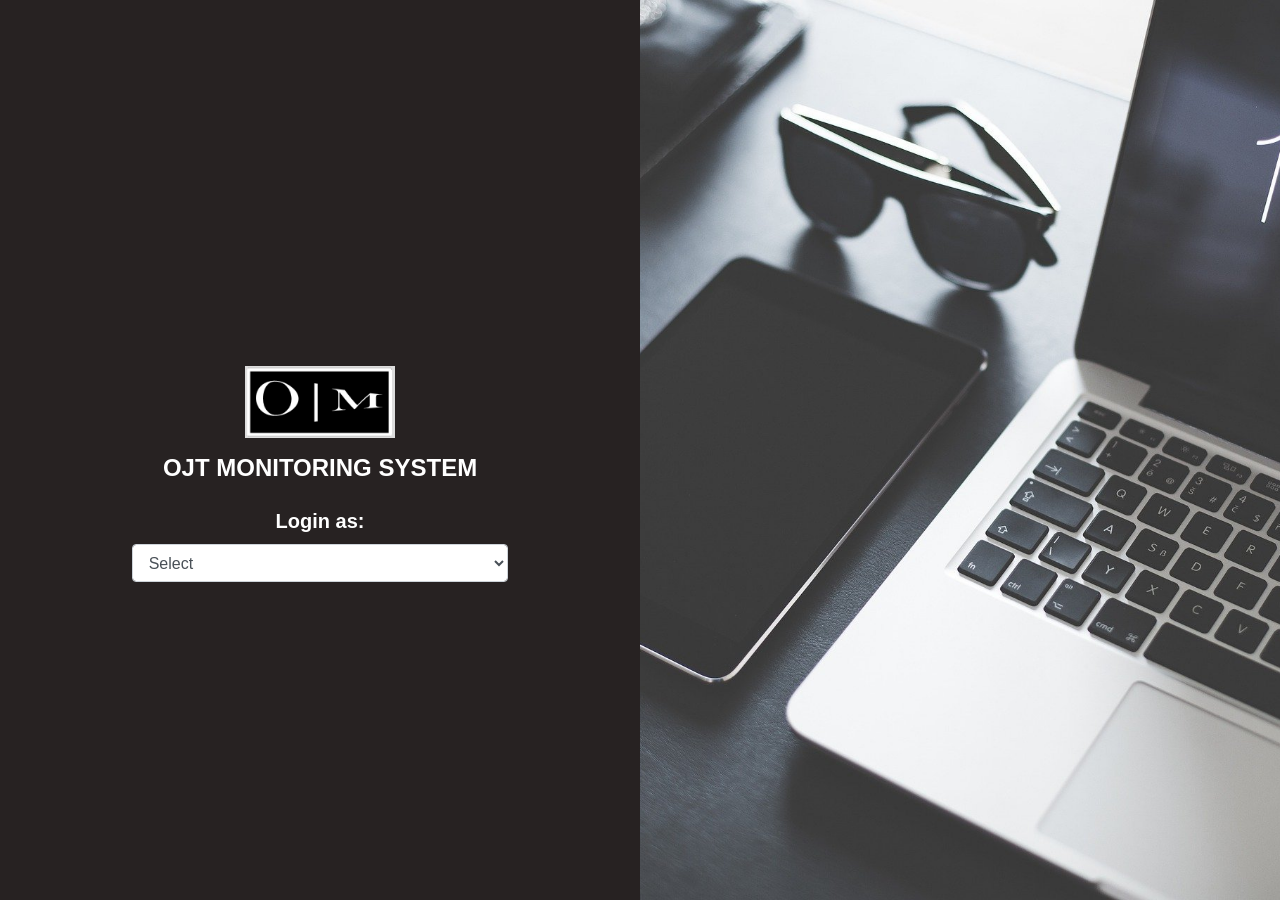
<file: index.html>
<!DOCTYPE html>
<html>
<head>
	
	<meta charset="utf-8">
	<meta name="viewport" content="width=device-width, initial-scale=1, shrink-to-fit=no">
	<link rel="stylesheet" type="text/css" href="style1.css">
	<link rel="stylesheet" href="https://stackpath.bootstrapcdn.com/bootstrap/4.3.1/css/bootstrap.min.css">
	<script src="https://code.jquery.com/jquery-3.3.1.slim.min.js"></script>
	<link href="https://stackpath.bootstrapcdn.com/font-awesome/4.7.0/css/font-awesome.min.css" rel="stylesheet">
	<link rel="icon" href="logo.png" type="image/x-icon"/>
	<title>OJT MONITORING</title>
</head>
<body>
	<div class="container-fluid">
		<div class="row">
			<div class="col-lg-6 col-md-6 form-container">
				<div class="col-lg-8 col-md-12 col-sm-9 col-xs-12 form-box text-center">
					<div class="logo mt-5 mb-3">
						<img src="./logo.png" width="150px">
					</div>
					<div class="heading mb-3">
						<h4>OJT MONITORING SYSTEM</h4>
					</div>
          <label for="" style="font-size: 20px; color: white; font-weight:bold;">Login as:</label>
            <select name="" id="" class="form-control" onchange="window.location.href=this.value;">
              <option value="#">Select</option>
              <option value="supervisor-login.php">Supervisor</option>
              <option value="login.php">OJT Students</option>
            </select>
				</div>
			</div>

			<div class="col-lg-6 col-md-6 d-none d-md-block image-container"></div>
		</div>
	</div>
</body>
</html>
</file>
<file: style1.css>
.image-container{
    background: url('./img.jpg') center no-repeat;
    background-size: cover;
    height: 100vh;
}

.form-container{
    background-color: #272222;
    display: flex;
    justify-content: center;
}

.form-box{
    display: flex;
    flex-direction: column;
    justify-content: center;
    min-height: 100vh;
}

.form-box h4{
    font-weight: bold;
    color: #fff;
}

.form-box .form-input {
    position: relative;
}

.form-box .form-input input{
    width: 100%;
    height: 40px;
    margin-bottom: 20px;
    border: none;
    border-radius: 5px;
    outline: none;
    background: white;
    padding-left: 45px;
}

.form-box .form-input span{
    position: absolute;
    top: 8px;
    padding-left: 20px;
    color: #777;
}

.form-box .form-input input::placeholder{
    padding-left: 0px;
}

.form-box .form-input input:focus,
.form-box .form-input input:valid{
    border-bottom: 2px solid #dc3545;
}

.form-box input[type="checkbox"]:not(:checked) + label:before{
    background: transparent;
    border: 2px solid #fff;
    width: 15px;
    height: 15px;
}

.form-box .custom-checkbox .custom-control-input:checked ~ .custom-control-label::before{
    background-color: #dc3545;
    border: 0px;
}

.form-box button[type="submit"]{
    border: none;
    cursor: pointer;
    width: 150px;
    height: 40px;
    border-radius: 5px;
    background-color: rgb(19, 18, 18);
    color: rgb(255, 254, 254);
    font-weight: bold;
    transition: 0.5s;
}

.form-box button[type="submit"]:hover{
    -webkit-box-shadow: 0px 9px 10px -2px rgba(0,0,0,0.55);
    -moz-box-shadow: 0px 9px 10px -2px rgba(0,0,0,0.55);
    box-shadow: 0px 9px 10px -2px rgba(0,0,0,0.55);
}

.forget-link, .register-link, .login-link{
    color: #fff;
    font-weight: bold;
}

.forget-link:hover, .register-link:hover, .login-link:hover{
    color: #d1bdbd;
}

.form-box .btn-social{
    color: #fff;
    border: 0;
    margin-bottom: 10px;
}

.form-box .btn-facebook{
    background: #4866a8;
}

.form-box .btn-google{
    background: #da3f34
}

.form-box .btn-twitter{
    background: #33ccff;
}

.form-box .btn-facebook:hover{
    color: #fff;
    background: #3d5785;
}

.form-box .btn-google:hover{
    background: #bf3b31;
    color: #fff;
}

.form-box .btn-twitter:hover{
    background: #2eb7e5;
    color: #fff;
}
</file>
